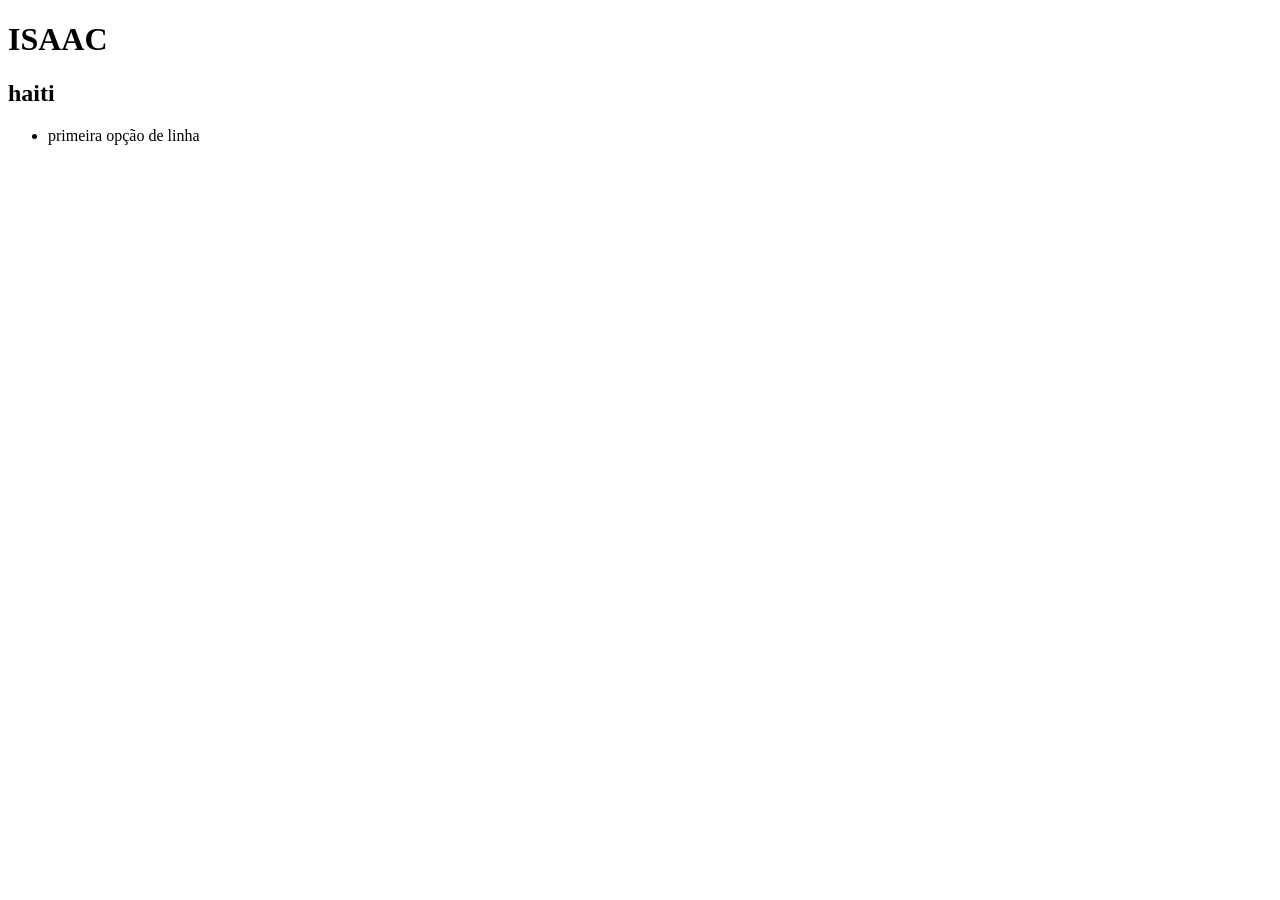
<file: index.html>
<!DOCTYPE html>
<html lang="pt-BR">
<head>
    <meta charset="UTF-8">
    <meta http-equiv="X-UA-Compatible" content="IE=edge">
    <meta name="viewport" content="width=device-width, initial-scale=1.0">
    <title>AULA DE HTML</title>
</head>
<body>
    <h1>ISAAC</h1>
    <h2>haiti</h2>
<ul>
<li>primeira opção de linha</li>




</ul>


</body>
</html>
</file>
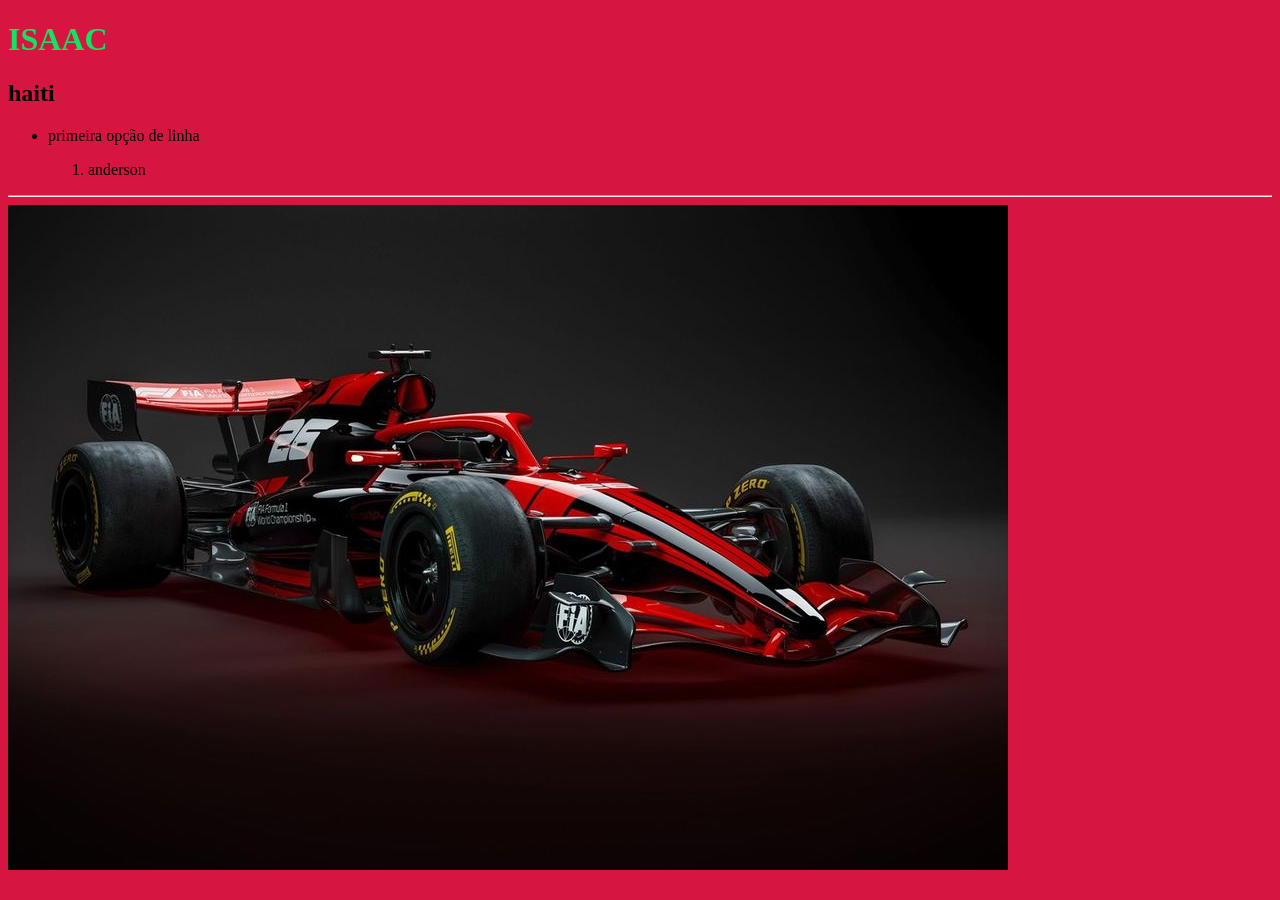
<file: ysac-main/ysac-main/ysac-main/index.html>
<!DOCTYPE html>
<html lang="pt-BR">
<head>
    <meta charset="UTF-8">
    <meta http-equiv="X-UA-Compatible" content="IE=edge">
    <meta name="viewport" content="width=device-width, initial-scale=1.0">
    <title>AULA DE HTML</title>
    <link rel="stylesheet" href="/style.css">
</head>
<body>
    <h1 class="titulo1">ISAAC</h1>
    <h2>haiti</h2>
<ul>
<li>primeira opção de linha</li>
</ul>
<ul>
<ol>
    <li>anderson</li>
</ol>
</ul>
<hr>
<img src="imagens isaac/f1-2026-render.jpg" alt="isaac 1">
<style>
    body {
        background-color: rgba(212, 7, 52, 0.938);
    }
</style>
</body>
</html>
</file>
<file: style.css>
.titulo1 {
    color: rgb(17, 228, 98);
}
</file>
